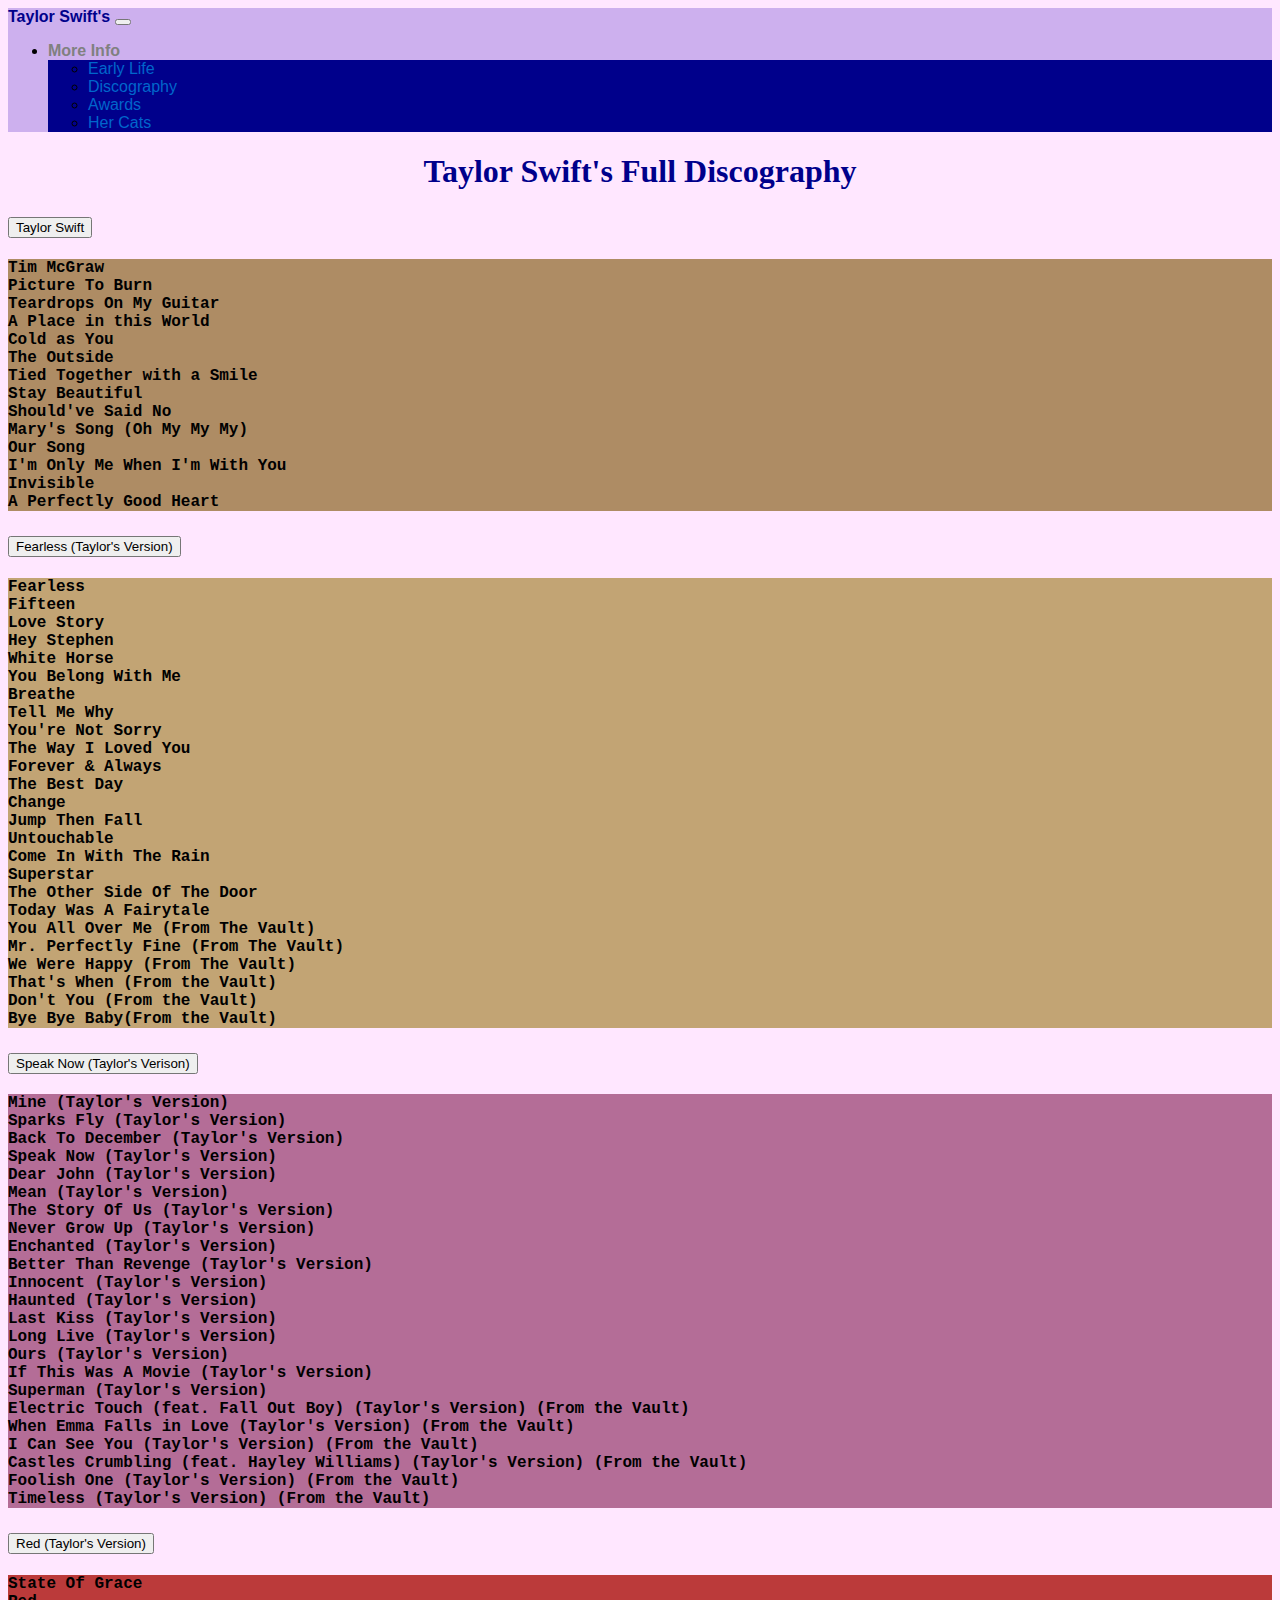
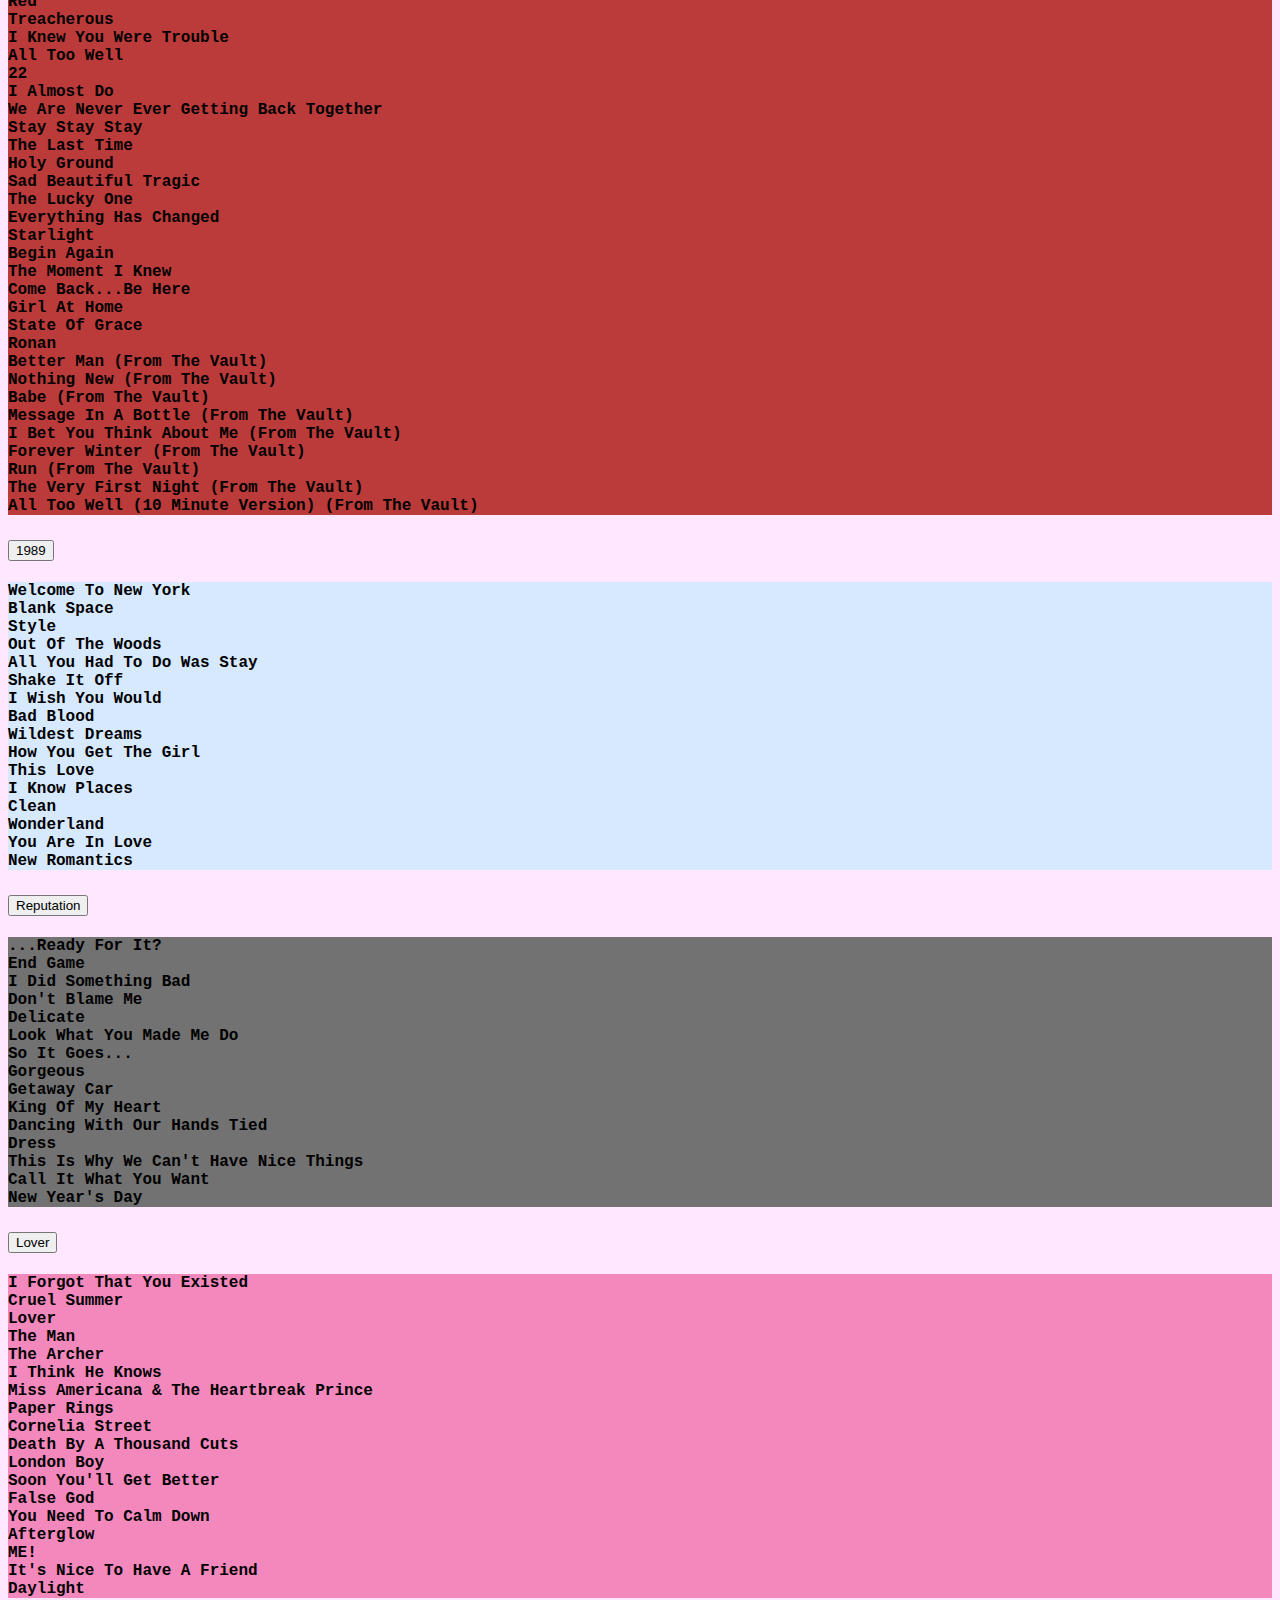
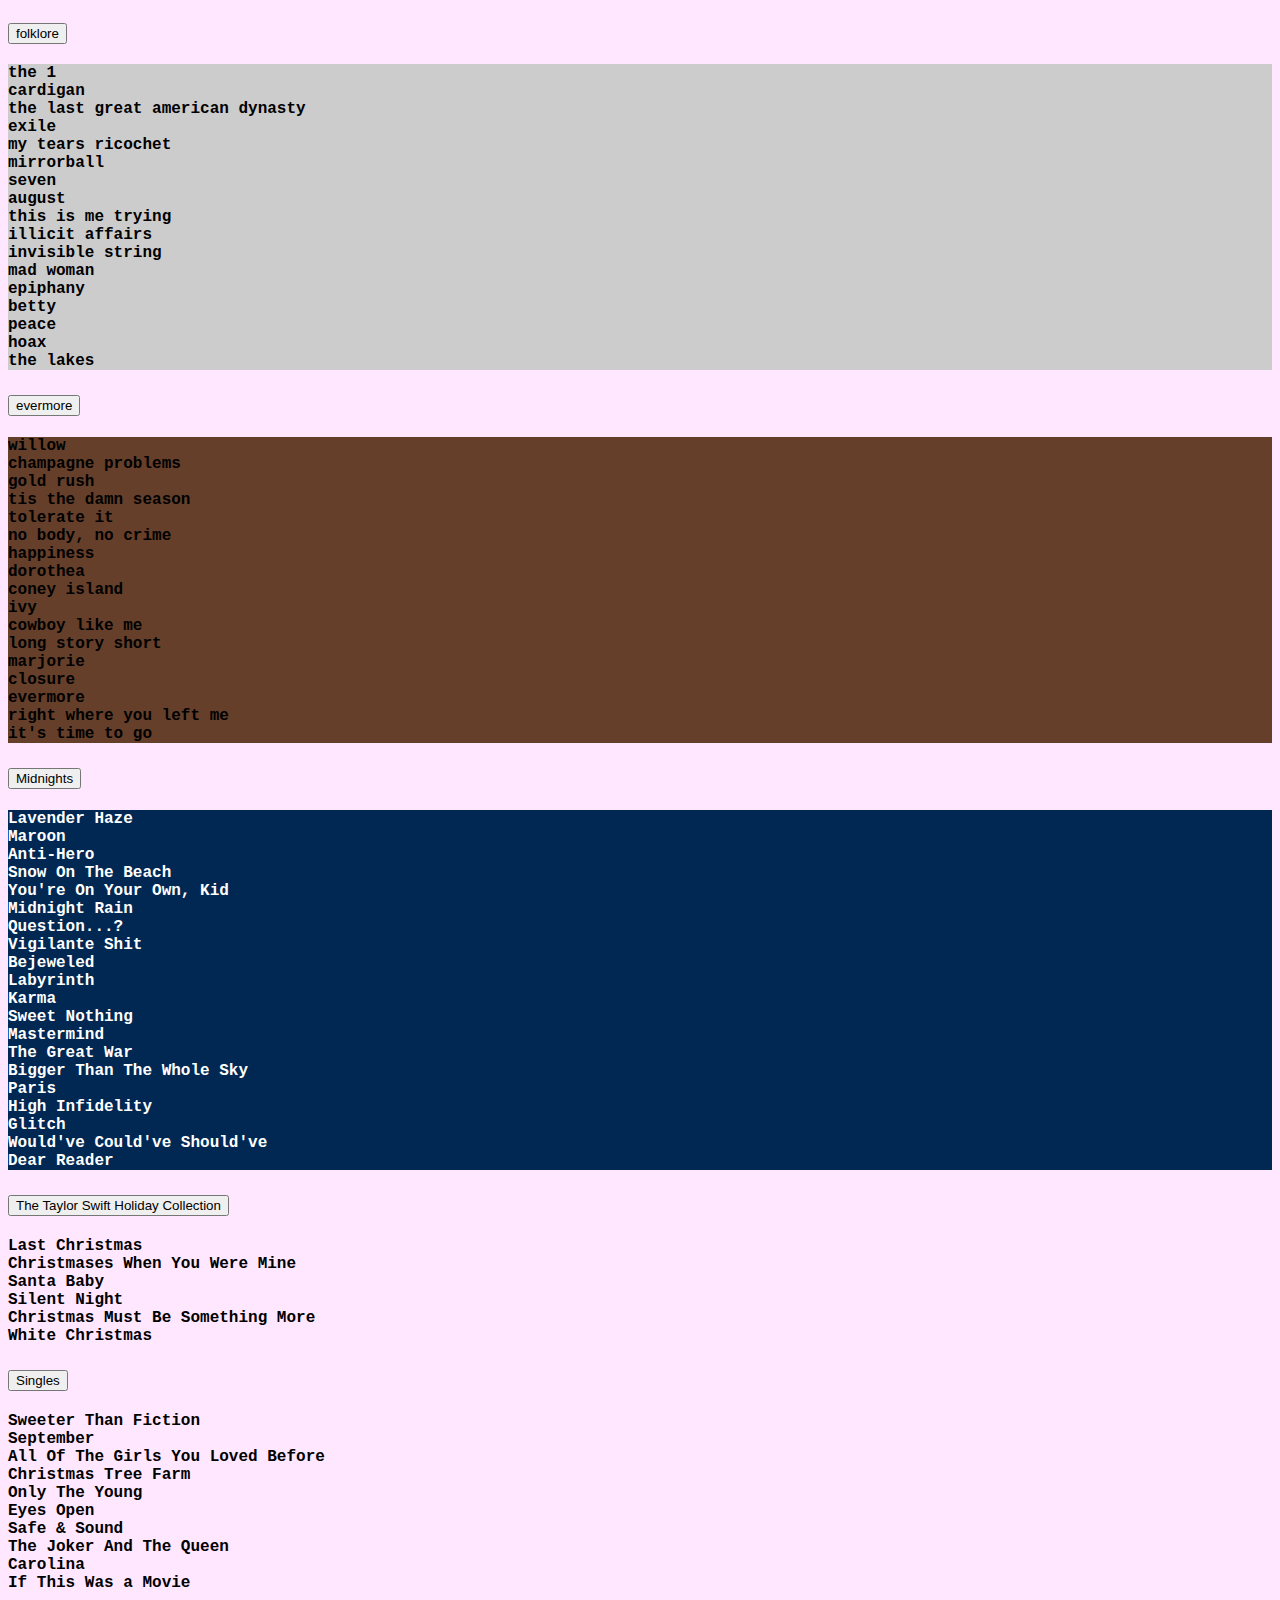
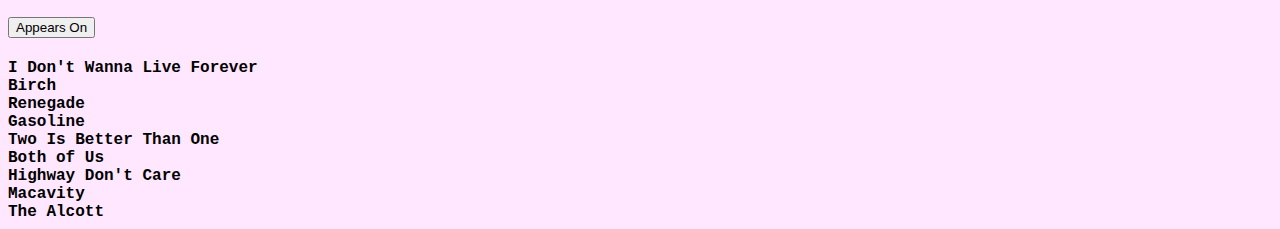
<file: discography.html>
<!DOCTYPE html>
<html lang="en">
    <head>
        <link href="https://cdn.jsdelivr.net/npm/bootstrap@5.2.3/dist/css/bootstrap.min.css" rel="stylesheet" integrity="sha384-rbsA2VBKQhggwzxH7pPCaAqO46MgnOM80zW1RWuH61DGLwZJEdK2Kadq2F9CUG65" crossorigin="anonymous">
        <script src="https://cdn.jsdelivr.net/npm/bootstrap@5.2.3/dist/js/bootstrap.bundle.min.js" integrity="sha384-kenU1KFdBIe4zVF0s0G1M5b4hcpxyD9F7jL+jjXkk+Q2h455rYXK/7HAuoJl+0I4" crossorigin="anonymous"></script>
        <link href="styles.css" rel="stylesheet">
        <title>Taylor's Discography</title>
    </head>
    <body style="background-color:#FFE7FF">
      <nav class="nav navbar navbar-expand-lg navbar-dark lavender">
        <div class="container-fluid">
          <a class="navbar-brand" href="index.html" style="color:#00008B;"><strong>Taylor Swift's</strong></a>
          <button class="navbar-toggler" type="button" data-bs-toggle="collapse" data-bs-target="#navbarNavDarkDropdown" aria-controls="navbarNavDarkDropdown" aria-expanded="false" aria-label="Toggle navigation">
            <span class="navbar-toggler-icon"></span>
          </button>
          <div class="collapse navbar-collapse" id="navbarNavDarkDropdown">
            <ul class="navbar-nav">
              <li class="nav-item dropdown">
                <a class="nav-link dropdown-toggle" href="#" role="button" data-bs-toggle="dropdown" aria-expanded="false">
                 <strong>More Info</strong>
                </a>
                <ul class="dropdown-menu" style="background-color:#00008B;">
                  <li><a class="dropdown-item" href="earlylife.html"style="color:#0066CC;">Early Life</a></li>
                  <li><a class="dropdown-item" href="discography.html"style="color:#0066CC;">Discography</a></li>
                  <li><a class="dropdown-item" href="awards.html"style="color:#0066CC;">Awards</a></li>
                  <li><a class="dropdown-item" href="cats.html"style="color:#0066CC;">Her Cats</a></li>
                </ul>
              </li>
            </ul>
          </div>
        </div>
      </nav>
      <h1 class="centered" style="color:#00008B"><strong>Taylor Swift's Full Discography</strong></h1>
        <div class="accordion" id="accordionExample" style="font-family:Courier New">
            <div class="accordion-item">
              <h2 class="accordion-header " id="headingOne">
                <button class="accordion-button" type="button" data-bs-toggle="collapse" data-bs-target="#collapseOne" aria-expanded="true" aria-controls="collapseOne">
                  Taylor Swift
                </button>
              </h2>
              <div id="collapseOne" class="accordion-collapse collapse show" aria-labelledby="headingOne" data-bs-parent="#accordionExample" style="background-color:	#ae8c64;">
                <div class="accordion-body">
                  <strong>Tim McGraw<br>
                    Picture To Burn<br>
                    Teardrops On My Guitar<br>
                    A Place in this World<br>
                    Cold as You<br>
                    The Outside<br>
                    Tied Together with a Smile<br>
                    Stay Beautiful<br>
                    Should've Said No<br>
                    Mary's Song (Oh My My My)<br>
                    Our Song<br>
                    I'm Only Me When I'm With You<br>
                    Invisible<br>
                    A Perfectly Good Heart</strong>
                </div>
              </div>
            </div>
            <div class="accordion-item">
              <h2 class="accordion-header" id="headingTwo">
                <button class="accordion-button collapsed" type="button" data-bs-toggle="collapse" data-bs-target="#collapseTwo" aria-expanded="false" aria-controls="collapseTwo">
                  Fearless (Taylor's Version)
                </button>
              </h2>
              <div id="collapseTwo" class="accordion-collapse collapse" aria-labelledby="headingTwo" data-bs-parent="#accordionExample" style="background-color:#c2a474;">
                <div class="accordion-body">
                  <strong>
                    Fearless<br>
                    Fifteen<br>
                    Love Story<br>
                    Hey Stephen<br>
                    White Horse<br>
                    You Belong With Me<br>
                    Breathe<br>
                    Tell Me Why<br>
                    You're Not Sorry<br>
                    The Way I Loved You<br>
                    Forever & Always<br>
                    The Best Day<br>
                    Change<br>
                    Jump Then Fall<br>
                    Untouchable<br>
                    Come In With The Rain<br>
                    Superstar<br>
                    The Other Side Of The Door<br>
                    Today Was A Fairytale<br>
                    You All Over Me (From The Vault)<br>
                    Mr. Perfectly Fine (From The Vault)<br>
                    We Were Happy (From The Vault)<br>
                    That's When (From the Vault)<br>
                    Don't You (From the Vault)<br>
                    Bye Bye Baby(From the Vault)<br>
                  </strong>
                </div>
              </div>
            </div>
            <div class="accordion-item">
              <h2 class="accordion-header" id="headingThree">
                <button class="accordion-button collapsed" type="button" data-bs-toggle="collapse" data-bs-target="#collapseThree" aria-expanded="false" aria-controls="collapseThree">
                  Speak Now (Taylor's Verison)
                </button>
              </h2>
              <div id="collapseThree" class="accordion-collapse collapse" aria-labelledby="headingThree" data-bs-parent="#accordionExample" style="background-color:#B46D97;">
                <div class="accordion-body">
                  <strong>
                    Mine (Taylor's Version)<br>
                    Sparks Fly (Taylor's Version)<br>
                    Back To December (Taylor's Version)<br>
                    Speak Now (Taylor's Version)<br>
                    Dear John (Taylor's Version)<br>
                    Mean (Taylor's Version)<br>
                    The Story Of Us (Taylor's Version)<br>
                    Never Grow Up (Taylor's Version)<br>
                    Enchanted (Taylor's Version)<br>
                    Better Than Revenge (Taylor's Version)<br>
                    Innocent (Taylor's Version)<br>
                    Haunted (Taylor's Version)<br>
                    Last Kiss (Taylor's Version)<br>
                    Long Live (Taylor's Version)<br>
                    Ours (Taylor's Version)<br>
                    If This Was A Movie (Taylor's Version)<br>
                    Superman (Taylor's Version)<br>
                    Electric Touch (feat. Fall Out Boy) (Taylor's Version) (From the Vault)<br>
                    When Emma Falls in Love (Taylor's Version) (From the Vault)<br>
                    I Can See You (Taylor's Version) (From the Vault) <br>
                    Castles Crumbling (feat. Hayley Williams) (Taylor's Version) (From the Vault)<br>
                    Foolish One (Taylor's Version) (From the Vault)<br>
                    Timeless (Taylor's Version) (From the Vault)<br>
                  </strong>
                </div>
              </div>
            </div>
            <div class="accordion-item">
                <h2 class="accordion-header" id="headingFour">
                  <button class="accordion-button collapsed" type="button" data-bs-toggle="collapse" data-bs-target="#collapseFour" aria-expanded="false" aria-controls="collapseFour">
                    Red (Taylor's Version)
                  </button>
                </h2>
                <div id="collapseFour" class="accordion-collapse collapse" aria-labelledby="headingFour" data-bs-parent="#accordionExample" style="background-color:#bb3a3a;">
                  <div class="accordion-body">
                    <strong>
                        State Of Grace<br>
                        Red<br>
                        Treacherous<br>
                        I Knew You Were Trouble<br>
                        All Too Well<br>
                        22<br>
                        I Almost Do<br>
                        We Are Never Ever Getting Back Together<br>
                        Stay Stay Stay<br>
                        The Last Time<br>
                        Holy Ground<br>
                        Sad Beautiful Tragic<br>
                        The Lucky One<br>
                        Everything Has Changed<br>
                        Starlight<br>
                        Begin Again<br>
                        The Moment I Knew<br>
                        Come Back...Be Here<br>
                        Girl At Home<br>
                        State Of Grace<br>
                        Ronan<br>
                        Better Man (From The Vault)<br>
                        Nothing New (From The Vault)<br>
                        Babe (From The Vault)<br>
                        Message In A Bottle (From The Vault)<br>
                        I Bet You Think About Me (From The Vault)<br>
                        Forever Winter (From The Vault)<br>
                        Run (From The Vault)<br>
                        The Very First Night (From The Vault)<br>
                        All Too Well (10 Minute Version) (From The Vault)<br>
                    </strong>
                  </div>
                </div>
              </div>
            <div class="accordion-item">
              <h2 class="accordion-header" id="headingFive">
                <button class="accordion-button collapsed" type="button" data-bs-toggle="collapse" data-bs-target="#collapseFive" aria-expanded="false" aria-controls="collapseFive">
                  1989
                </button>
              </h2>
              <div id="collapseFive" class="accordion-collapse collapse" aria-labelledby="headingFive" data-bs-parent="#accordionExample" style="background-color:#d6e9ff;">
                <div class="accordion-body">
                  <strong>
                    Welcome To New York<br>
                    Blank Space<br>
                    Style<br>
                    Out Of The Woods<br>
                    All You Had To Do Was Stay<br>
                    Shake It Off<br>
                    I Wish You Would<br>
                    Bad Blood<br>
                    Wildest Dreams<br>
                    How You Get The Girl<br>
                    This Love<br>
                    I Know Places<br>
                    Clean<br>
                    Wonderland<br>
                    You Are In Love<br>
                    New Romantics<br>
                  </strong>
                </div>
              </div>
            </div>
            <div class="accordion-item">
              <h2 class="accordion-header" id="headingSix">
                <button class="accordion-button collapsed" type="button" data-bs-toggle="collapse" data-bs-target="#collapseSix" aria-expanded="false" aria-controls="collapseSix">
                  Reputation
                </button>
              </h2>
              <div id="collapseSix" class="accordion-collapse collapse" aria-labelledby="headingSix" data-bs-parent="#accordionExample" style="background-color:#727272;">
                <div class="accordion-body">
                  <strong>
                    ...Ready For It?<br>
                    End Game<br>
                    I Did Something Bad<br>
                    Don't Blame Me<br>
                    Delicate<br>
                    Look What You Made Me Do<br>
                    So It Goes...<br>
                    Gorgeous<br>
                    Getaway Car<br>
                    King Of My Heart<br>
                    Dancing With Our Hands Tied<br>
                    Dress<br>
                    This Is Why We Can't Have Nice Things<br>
                    Call It What You Want<br>
                    New Year's Day<br>
                  </strong>
                </div>
              </div>
            </div>
            <div class="accordion-item">
              <h2 class="accordion-header" id="headingSeven">
                <button class="accordion-button collapsed" type="button" data-bs-toggle="collapse" data-bs-target="#collapseSeven" aria-expanded="false" aria-controls="collapseSeven">
                  Lover
                </button>
              </h2>
              <div id="collapseSeven" class="accordion-collapse collapse" aria-labelledby="headingSeven" data-bs-parent="#accordionExample" style="background-color:#f388bd;">
                <div class="accordion-body">
                  <strong>
                    I Forgot That You Existed<br>
                    Cruel Summer<br>
                    Lover<br>
                    The Man<br>
                    The Archer<br>
                    I Think He Knows<br>
                    Miss Americana & The Heartbreak Prince<br>
                    Paper Rings<br>
                    Cornelia Street<br>
                    Death By A Thousand Cuts<br>
                    London Boy<br>
                    Soon You'll Get Better<br>
                    False God<br>
                    You Need To Calm Down<br>
                    Afterglow<br>
                    ME!<br>
                    It's Nice To Have A Friend<br>
                    Daylight<br>
                  </strong>
                </div>
              </div>
            </div>
            <div class="accordion-item">
              <h2 class="accordion-header" id="headingEight">
                <button class="accordion-button collapsed" type="button" data-bs-toggle="collapse" data-bs-target="#collapseEight" aria-expanded="false" aria-controls="collapseEight">
                  folklore
                </button>
              </h2>
              <div id="collapseEight" class="accordion-collapse collapse" aria-labelledby="headingEight" data-bs-parent="#accordionExample" style="background-color:#cccccc;">
                <div class="accordion-body">
                  <strong>
                    the 1<br>
                    cardigan<br>
                    the last great american dynasty<br>
                    exile<br>
                    my tears ricochet<br>
                    mirrorball<br>
                    seven<br>
                    august<br>
                    this is me trying<br>
                    illicit affairs<br>
                    invisible string<br>
                    mad woman<br>
                    epiphany<br>
                    betty<br>
                    peace<br>
                    hoax<br>
                    the lakes<br>
                  </strong>
                </div>
              </div>
            </div>
            <div class="accordion-item">
              <h2 class="accordion-header" id="headingNine">
                <button class="accordion-button collapsed" type="button" data-bs-toggle="collapse" data-bs-target="#collapseNine" aria-expanded="false" aria-controls="collapseNine">
                  evermore
                </button>
              </h2>
              <div id="collapseNine" class="accordion-collapse collapse" aria-labelledby="headingNine" data-bs-parent="#accordionExample" style="background-color:#653f2a;">
                <div class="accordion-body">
                  <strong>
                    willow<br>
                    champagne problems<br>
                    gold rush<br>
                    tis the damn season<br>
                    tolerate it<br>
                    no body, no crime<br>
                    happiness<br>
                    dorothea<br>
                    coney island<br>
                    ivy<br>
                    cowboy like me<br>
                    long story short<br>
                    marjorie<br>
                    closure<br>
                    evermore<br>
                    right where you left me<br>
                    it's time to go<br>
                  </strong>
                </div>
              </div>
            </div>
            <div class="accordion-item">
              <h2 class="accordion-header" id="headingTen">
                <button class="accordion-button collapsed" type="button" data-bs-toggle="collapse" data-bs-target="#collapseTen" aria-expanded="false" aria-controls="collapseTen">
                  Midnights
                </button>
              </h2>
              <div id="collapseTen" class="accordion-collapse collapse" aria-labelledby="headingTen" data-bs-parent="#accordionExample" style="background-color:#002853;">
                <div class="accordion-body">
                  <strong style="color:#FFFFFF;">
                    Lavender Haze<br>
                    Maroon<br>
                    Anti-Hero<br>
                    Snow On The Beach<br>
                    You're On Your Own, Kid<br>
                    Midnight Rain<br>
                    Question...?<br>
                    Vigilante Shit<br>
                    Bejeweled<br>
                    Labyrinth<br>
                    Karma<br>
                    Sweet Nothing<br>
                    Mastermind<br>
                    The Great War<br>
                    Bigger Than The Whole Sky<br>
                    Paris<br>
                    High Infidelity<br>
                    Glitch<br>
                    Would've Could've Should've<br>
                    Dear Reader<br>
                  </strong>
                </div>
              </div>
            </div>
            <div class="accordion-item">
              <h2 class="accordion-header" id="headingEleven">
                <button class="accordion-button collapsed" type="button" data-bs-toggle="collapse" data-bs-target="#collapseEleven" aria-expanded="false" aria-controls="collapseEleven">
                  The Taylor Swift Holiday Collection
                </button>
              </h2>
              <div id="collapseEleven" class="accordion-collapse collapse" aria-labelledby="headingEleven" data-bs-parent="#accordionExample">
                <div class="accordion-body">
                  <strong>
                    Last Christmas<br>
                    Christmases When You Were Mine<br>
                    Santa Baby<br>
                    Silent Night<br>
                    Christmas Must Be Something More<br>
                    White Christmas<br>
                  </strong>
                </div>
              </div>
            </div>
            <div class="accordion-item">
              <h2 class="accordion-header" id="headingTwelve">
                <button class="accordion-button collapsed" type="button" data-bs-toggle="collapse" data-bs-target="#collapseTwelve" aria-expanded="false" aria-controls="collapseTwelve">
                  Singles
                </button>
              </h2>
              <div id="collapseTwelve" class="accordion-collapse collapse" aria-labelledby="headingTwelve" data-bs-parent="#accordionExample">
                <div class="accordion-body">
                  <strong>
                    Sweeter Than Fiction<br>
                    September<br>
                    All Of The Girls You Loved Before<br>
                    Christmas Tree Farm<br>
                    Only The Young<br>
                    Eyes Open<br>
                    Safe & Sound<br>
                    The Joker And The Queen<br>
                    Carolina<br>
                    If This Was a Movie<br>
                  </strong>
                </div>
              </div>
            </div>
            <div class="accordion-item">
              <h2 class="accordion-header" id="headingThirteen">
                <button class="accordion-button collapsed" type="button" data-bs-toggle="collapse" data-bs-target="#collapseThirteen" aria-expanded="false" aria-controls="collapseThirteen">
                  Appears On
                </button>
              </h2>
              <div id="collapseThirteen" class="accordion-collapse collapse" aria-labelledby="headingThirteen" data-bs-parent="#accordionExample">
                <div class="accordion-body">
                  <strong>
                    I Don't Wanna Live Forever<br>
                    Birch<br>
                    Renegade<br>
                    Gasoline<br>
                    Two Is Better Than One<br>
                    Both of Us<br>
                    Highway Don't Care<br>
                    Macavity<br>
                    The Alcott<br>
                  </strong>
                </div>
              </div>
            </div>
          </div>
    </body>
</html>
</file>
<file: styles.css>
nav {
    font-family: Helvetica;
}

img {
    width: 400px;
    height: auto;
}


.centered {
    text-align: center;
}

.left {
    text-align: left;
}

.right {
    text-align: right;
}

.helvetica {
    font-family: helvetica;
}

a, a:link, a:visited {
    color: #808080;
    text-decoration: none;

}

.lightblue {
    background-color: lightblue;
}

.lavender {
    background-color: #CDB0EE;
}

.debut {
    color: #34f3ff;
}

.award {
    width: 2000px;
    height: auto;
}

.awardfont {
    font-family: helvetica;
    font-size: 40px;
    color: #000080;
}

.life {
    margin-right: 1000px;
}

.house {
    color: white;
}

.early {
    background: url(https://miro.medium.com/v2/resize:fit:739/1*wHsM4lnTwnnkszc-depMbA.jpeg);
    background-size: 2000px 1000px;
}

.earlytext {
    color: #2160ff;
}
.cats {
    background-color:rgb(250, 210, 216)
}

.catstabs {
    text-align: center;
    font-family: helvetica;
}
/* Homepage Taylor Swift Title */
  p {
    font-size: 8vw;
    text-transform: uppercase;
    text-align: center;
    line-height: 1;
    min-height: 100vh;
    display: flex;
    color: #fff;
    font-family: 'Work Sans', sans-serif;
    font-weight: 900;
    align-items: center;
    justify-content: center;

  }

  .fancy {
    @supports (background-clip: text) or (-webkit-background-clip: text) {
      background-image:
        url("data:image/svg+xml,%3Csvg width='2250' height='900' fill='none' xmlns='http://www.w3.org/2000/svg'%3E%3Cg%3E%3Cpath fill='%2300A080' d='M0 0h2255v899H0z'/%3E%3Ccircle cx='366' cy='207' r='366' fill='%2300FDCF'/%3E%3Ccircle cx='1777.5' cy='318.5' r='477.5' fill='%2300FDCF'/%3E%3Ccircle cx='1215' cy='737' r='366' fill='%23008060'/%3E%3C/g%3E%3C/svg%3E%0A");
      background-size: 110% auto;
      background-position: center;
      color: transparent;
      -webkit-background-clip: text;
      background-clip: text;
    }
  }
</file>
